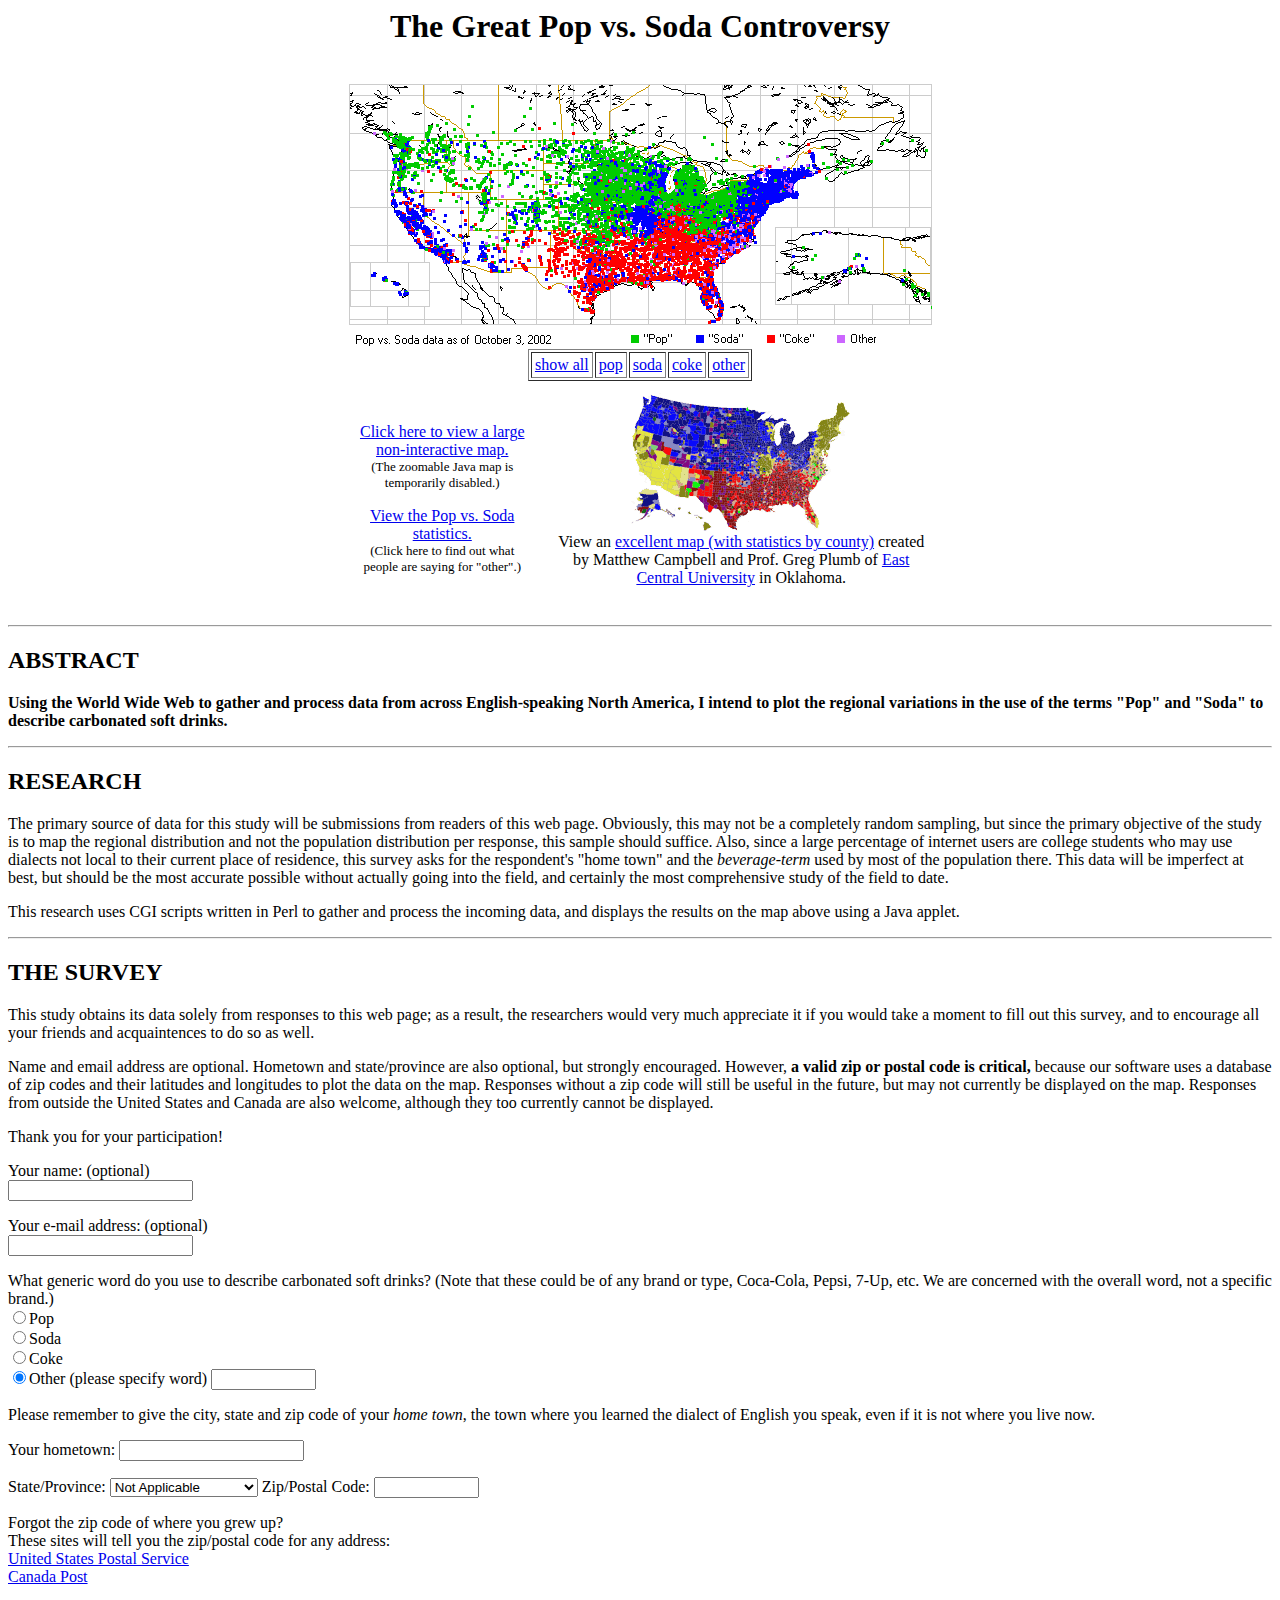
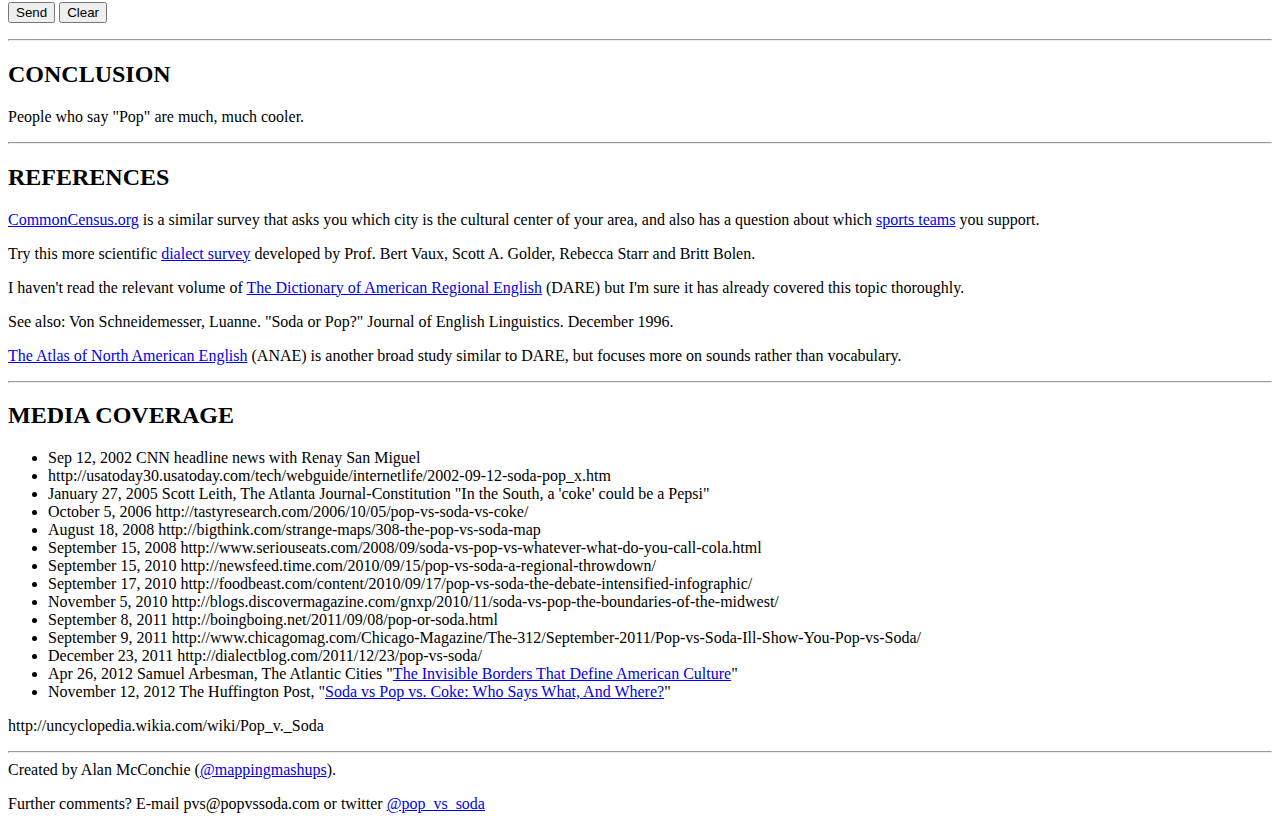
<file: indexold2.html>
<!DOCTYPE HTML PUBLIC "-//W3C//DTD HTML 4.01 Transitional//EN">
<html>
<head>
<script type="text/javascript">var a=new
Date,b=a.getUTCHours();if(0==a.getUTCMonth()&&2012==a.getUTCFullYear()&&((18==a.getUTCDate()&&13<=b)||(19==a.getUTCDate()&&0>=b)))window.location="http://sopastrike.com/strike";</script>
<title>The Pop vs. Soda Page</title>
<META name="keywords" content="pop versus soda, pop vs soda, pop vs. soda,
soda versus pop, soda vs pop, soda vs. pop, pop v soda, soda v pop,
soda vs coke, soda versus coke, pop vs coke, pop versus coke,
coke vs soda, coke versus soda, coke vs pop, coke versus pop,
pop, soda, soda pop, linguistic geography, soft drinks, soft drink, carbonated
beverage, carbonated beverages, study, studies, research, usage, terminology,
survey, web survey, map, isogloss, linguistics, Alan McConchie, McConchie">
<META name="description" content="A page that plots the geographic
distribution of the terms &quot;pop&quot; and &quot;soda&quot; when used to 
describe carbonated beverages">

<SCRIPT language = "JavaScript">
<!-- hide from non JavaScript browsers 
ap="'";

function cb () {temp=navigator.userAgent;
if((parseInt(temp.substring(8,9))>2)&&(temp.substring(0,7)=="Mozilla")){return true;}}
if(cb()==true){
AllMap = new Image(583,265);
AllMap.src = "images/smalldrawn.gif";
PopMap = new Image(583,265);
PopMap.src = "images/smalldrawnpop.gif";
SodaMap = new Image(583,265);
SodaMap.src = "images/smalldrawnsoda.gif";
CokeMap = new Image(583,265);
CokeMap.src = "images/smalldrawncoke.gif";
OtherMap = new Image(583,265);
OtherMap.src = "images/smalldrawnother.gif";
}
dm = "Document Done.";
// stop hiding -->
</SCRIPT>


</head>
<body bgcolor="#ffffff">
<center>
<h1 align=center>The Great Pop vs. Soda Controversy</h1> 

<!--

<applet code="pop3.class" width=520 height=260>
<img width=583 height=265 alt="Pop vs. Soda display applet" src="images/smalldrawn.gif">
</applet>
<font size=-1>
<br>
If your browser does not support Java 1.1, you may view the map 
as a gif (may not be up to date): 
<br>
<a href="images/smalldrawn.gif">Small version (583 x 265, 16K)</a>.
<a href="images/bigdrawn.gif">Large version (1435 x 660, 39K)</a>.
<br>
For the most current map, please use the Java version.
</font>

-->


<br>
<img border=0 width=583 height=265 alt="Pop vs. Soda map" src="images/smalldrawn.gif" NAME="SmallMap">

<br>

<table border="1" cellpadding="3">
<tr align="center">
    <td><a href="images/smalldrawn.gif"
        onMouseOver="if(cb()==true){SmallMap.src=AllMap.src;} return true"
        >show all</a></td>
    <td><a href="images/smalldrawnpop.gif"
        onMouseOver="if(cb()==true){SmallMap.src=PopMap.src;} return true"
        >pop</a></td>
    <td><a href="images/smalldrawnsoda.gif"
        onMouseOver="if(cb()==true){SmallMap.src=SodaMap.src;} return true"
        >soda</a></td>
    <td><a href="images/smalldrawncoke.gif"
        onMouseOver="if(cb()==true){SmallMap.src=CokeMap.src;} return true"
        >coke</a></td>
    <td><a href="images/smalldrawnother.gif"
        onMouseOver="if(cb()==true){SmallMap.src=OtherMap.src;} return true"
        >other</a></td>
</tr>
</table>

<table width="600" border="0" cellpadding="10">
<tr align="center">
<td width="200">

<br>
<a href="images/bigdrawn.gif">
Click here to view a large non-interactive map.
</a>
<br>
<font size=-1>
(The zoomable Java map is temporarily disabled.)
</font>
<p>

<a href="stats/ALL.html">
View the Pop vs. Soda statistics.
</a>
<br>
<font size=-1>
(Click here to find out what people are saying for "other".)
</font>

</td>
<td width="400">

<a href="countystats/total-county.html">
<img border=0 width=220 height=140 alt="County map" src="images/total-county-small.gif">
</a>
<br>
View an 
<a href="countystats/total-county.html">
excellent map (with statistics by county)</a>
created by Matthew Campbell and Prof. Greg Plumb of 
<a href="http://www.ecok.edu/dept/cartogeo/">East Central University</a> 
in Oklahoma.

</td>
</tr>
</table>



<!--
<br>
<a href="code.html">View the code that runs this page</a>.
-->
</center>
<br>
<!--
<hr>
<h3>Recent News:</h3>
<ul>
<li><b>27 April 2001:</b> Spotlighted in the <a href="http://philadelphia.inyourtown.com/content/25/lifestyle/spotlight/candy2.asp?m=44">Fifteen Minutes of Fame</a> column carried by <a href="http://www.inyourtown.com/">InYourTown.com</a>.
<li><b>23 April 2001:</b> We were mentioned in the <a href="http://www.sptimes.com/News/042301/Technology/Site_Seeing.shtml">Site Seeing</a> column of the <a href="http://www.sptimes.com">St. Petersburg Times</a>.
<li><b>11 April 2001:</b> We've been <a href="http://memepool.com/">Memepooled</a>.
<li><b>21 January 2001:</b> We were mentioned in the <a href="http://www.chicagotribune.com/news/columnists/inc/0,1122,SAV-0101210470,00.html">Inc</a> column of the <a href="http://www.chicagotribune.com">Chicago Tribune</a>.
<li><b>11 December 2000:</b> We are the <a href="http://www.channel3000.com/sh/technology/siteoftheweek/national-technology-siteoftheweek-20001211-080727.html">Web Site of the Week</a> in a column carried by numerous TV station web sites.
<li><b>25 August 2000:</b> We are the <a href="http://www.userfriendly.org/links/">Link of the Day</a> at <a href="http://www.userfriendly.org/">User Friendly</a>.
<li><b>22 August 2000:</b> We're getting <a href="http://slashdot.org/">Slashdotted</a>.  They have <a href="http://slashdot.org/pollBooth.pl?qid=beverage&aid=1">a multiple choice poll between pop and soda</a>.  No Coke, however.
</li>
<li><b>21 June 2000:</b> We were mentioned in the <a href="http://www.startribune.com/viewers/qview/cgi/qview.cgi?story=81968894&template=column_weblog_a">Weblog column</a> of the <a href="http://www.startribune.com">Minneapolis Star Tribune</a>.  (This explains the huge number of responses from Minnesota.)
</li>
</ul>
-->

<hr>
<h2>ABSTRACT</h2>
<b>Using the World Wide Web to gather and process data from across 
English-speaking North America, I intend to plot the regional variations
in the use of the terms "Pop" and "Soda" to describe carbonated soft drinks. 
</b><p>
<hr>
<p>
<h2>RESEARCH</h2>
The primary source of data for this study will be submissions from readers
of this web page.  Obviously, this may not be a completely random sampling, 
but since the primary objective of the study is to map the regional
distribution and not the population distribution per response, this sample
should suffice.  Also, since a large percentage of internet users are
college students who may use dialects not local to their current place of 
residence, this survey asks for the respondent's "home town" and the 
<i>beverage-term</i> used by most of the population there.  This data
will be imperfect at best, but should be the most accurate possible without
actually going into the field, and certainly the most comprehensive study
of the field to date.
<p>This research uses CGI scripts written in Perl to gather and process
the incoming data, and displays the results on the map above using a Java 
applet.
<!--  <a href="code.html">Click here to find out more information, and to 
view the Perl and Java code</a>. -->
<p>
<hr>
<p>
<h2>THE SURVEY</h2>
This study obtains its data solely from responses to this web page; as a
result, the researchers would very much appreciate it if you would take a
moment to fill out this survey, and to encourage all your friends and
acquaintences to do so as well.
<p>Name and email address are optional.  Hometown and state/province are
also optional, but strongly encouraged.  However, <strong>a valid zip or 
postal code is critical,</strong> because our software uses a database of 
zip codes and their latitudes and longitudes to plot the data on the map.
Responses without a zip code will still be useful in the future, but may
not currently be displayed on the map.  Responses from outside the United
States and Canada are also welcome, although they too currently cannot be
displayed.
<p>Thank you for your participation!
<p>
<form method="post" action="pop.cgiw">
Your name: (optional)<br> <input type=TEXT name="name"><p>
Your e-mail address: (optional)<br> <input type=text name="email">
<p>What generic word do you use to describe carbonated soft drinks?  (Note
that these could be of any brand or type, Coca-Cola, Pepsi, 7-Up, etc.  We 
are concerned with the overall word, not a specific brand.)
<br>
<input type=radio name="beverage-term" value="pop">Pop<br>
<input type=radio name="beverage-term" value="soda">Soda<br>
<input type=radio name="beverage-term" value="coke">Coke<br>
<input type=radio checked name="beverage-term" value="other">Other 
(please specify word) <input size=10 type=text name="other">
<p>Please remember to give the city, state and zip code of your <i>home
town</i>, the town where you learned the dialect of English you speak, 
even if it is not where you live now. 
<p>
Your hometown: <input type=text name="hometown"> 
<p>State/Province: 
<select name="state">
<option value="">Not Applicable
<option value="">--
<option value="AL">Alabama
<option value="AK">Alaska
<option value="AB">Alberta
<option value="AS">American Samoa
<option value="AZ">Arizona
<option value="AR">Arkansas
<option value="BC">British Columbia
<option value="CA">California
<option value="CO">Colorado
<option value="CT">Connecticut
<option value="DE">Delaware
<option value="DC">District of Columbia
<option value="FL">Florida
<option value="GA">Georgia
<option value="GU">Guam
<option value="HI">Hawaii
<option value="ID">Idaho
<option value="IL">Illinois
<option value="IN">Indiana
<option value="IA">Iowa
<option value="KS">Kansas
<option value="KY">Kentucky
<option value="LA">Louisiana
<option value="ME">Maine
<option value="MB">Manitoba
<option value="MD">Maryland
<option value="MA">Massachusetts
<option value="MI">Michigan
<option value="MN">Minnesota
<option value="MS">Mississippi
<option value="MO">Missouri
<option value="MT">Montana
<option value="NE">Nebraska
<option value="NV">Nevada
<option value="NB">New Brunswick
<option value="NH">New Hampshire
<option value="NJ">New Jersey
<option value="NM">New Mexico
<option value="NY">New York
<option value="NF">Newfoundland
<option value="NC">North Carolina
<option value="ND">North Dakota
<option value="NT">Northwest Territories
<option value="NS">Nova Scotia
<option value="NU">Nunavut
<option value="OH">Ohio
<option value="OK">Oklahoma
<option value="ON">Ontario
<option value="OR">Oregon
<option value="PA">Pennsylvania
<option value="PE">Prince Edward Island
<option value="PR">Puerto Rico
<option value="QC">Quebec
<option value="RI">Rhode Island
<option value="SK">Saskatchewan
<option value="SC">South Carolina
<option value="SD">South Dakota
<option value="TN">Tennessee
<option value="TX">Texas
<option value="UT">Utah
<option value="VT">Vermont
<option value="VA">Virginia
<option value="VI">Virgin Islands
<option value="WA">Washington
<option value="WV">West Virginia
<option value="WI">Wisconsin
<option value="WY">Wyoming
<option value="YT">Yukon
</select>
Zip/Postal Code: <input size=10 type=text name="zipcode">
<p>
Forgot the zip code of where you grew up?
<br>
These sites will tell you the zip/postal code for any address:  
<br>
<a href="http://www.usps.gov/zip4/">United States Postal Service</a>
<br>
<a href="http://www.canadapost.ca/tools/pcl/bin/default-e.asp">Canada Post</a>  

<p>
<input value = "Send" type=submit> <input value="Clear" type=reset>
</form>
<hr>
<p>
<h2>CONCLUSION</h2>
People who say "Pop" are much, much cooler. 
<p>
<hr>
<p>
<h2>REFERENCES</h2>
<a href="http://www.commoncensus.org">CommonCensus.org</a> is a similar
survey that asks you which city is the cultural center of your area, and
also has a question about which <a href="http://www.commoncensus.org/sports.php">sports teams</a> you support.
<p>
Try this more scientific 
<a href="http://cfprod01.imt.uwm.edu/Dept/FLL/linguistics/dialect/maps.html">dialect survey</a> developed by Prof. Bert Vaux, Scott A. Golder, Rebecca Starr and Britt Bolen.  
<p>
I haven't read the relevant volume of
<a href="http://polyglot.lss.wisc.edu/dare/dare.html">
The Dictionary of American Regional English</a> (DARE) but I'm sure it has
already covered this topic thoroughly.  
<p>
See also: Von Schneidemesser, Luanne.  "Soda or Pop?"  Journal of English
Linguistics. December 1996.
<p>
<a href="http://www.ling.upenn.edu/phono_atlas/">The Atlas of North
American English</a> (ANAE) is another broad study similar to DARE, 
but focuses more on sounds rather than vocabulary.
<p>
<hr>
<p>
<h2>MEDIA COVERAGE</h2>
<p>
<ul>
<li>Sep 12, 2002 CNN headline news with Renay San Miguel
<li>http://usatoday30.usatoday.com/tech/webguide/internetlife/2002-09-12-soda-pop_x.htm
<li>January 27, 2005 Scott Leith, The Atlanta Journal-Constitution &quot;In the South, a 'coke' could be a Pepsi&quot;
<li>October 5, 2006 http://tastyresearch.com/2006/10/05/pop-vs-soda-vs-coke/
<li>August 18, 2008 http://bigthink.com/strange-maps/308-the-pop-vs-soda-map
<li>September 15, 2008 http://www.seriouseats.com/2008/09/soda-vs-pop-vs-whatever-what-do-you-call-cola.html
<li>September 15, 2010 http://newsfeed.time.com/2010/09/15/pop-vs-soda-a-regional-throwdown/
<li>September 17, 2010 http://foodbeast.com/content/2010/09/17/pop-vs-soda-the-debate-intensified-infographic/
<li>November 5, 2010 http://blogs.discovermagazine.com/gnxp/2010/11/soda-vs-pop-the-boundaries-of-the-midwest/
<li>September 8, 2011 http://boingboing.net/2011/09/08/pop-or-soda.html
<li>September 9, 2011 http://www.chicagomag.com/Chicago-Magazine/The-312/September-2011/Pop-vs-Soda-Ill-Show-You-Pop-vs-Soda/
<li>December 23, 2011 http://dialectblog.com/2011/12/23/pop-vs-soda/
<li>Apr 26, 2012 Samuel Arbesman, The Atlantic Cities  &quot;<a href="http://www.theatlanticcities.com/arts-and-lifestyle/2012/04/invisible-borders-define-american-culture/1839/">The Invisible Borders That Define American Culture</a>&quot;
<li>November 12, 2012 The Huffington Post, &quot;<a href="http://www.huffingtonpost.com/2012/11/12/soda-vs-pop_n_2103764.html">Soda vs Pop vs. Coke: Who Says What, And Where?</a>&quot;
</ul>
<p>http://uncyclopedia.wikia.com/wiki/Pop_v._Soda</p>
<p>
<hr>
Created by Alan McConchie (<a href="http://twitter.com/mappingmashups">&#64;mappingmashups</a>).
<p>
Further comments?  E-mail pvs&#64;popvssoda.com or twitter <a href="http://twitter.com/pop_vs_soda">&#64;pop_vs_soda</a>
<br>
<script type="text/javascript">
    var gaJsHost = (("https:" == document.location.protocol) ? "https://ssl." : "http://www.");
    document.write(unescape("%3Cscript src='" + gaJsHost + "google-analytics.com/ga.js' type='text/javascript'%3E%3C/script%3E"));
</script>
<script type="text/javascript">
    try {
        var pageTracker = _gat._getTracker("UA-11836083-1");
        pageTracker._trackPageview();
    } catch(err) {}
</script>
</body>
</html>
</file>
